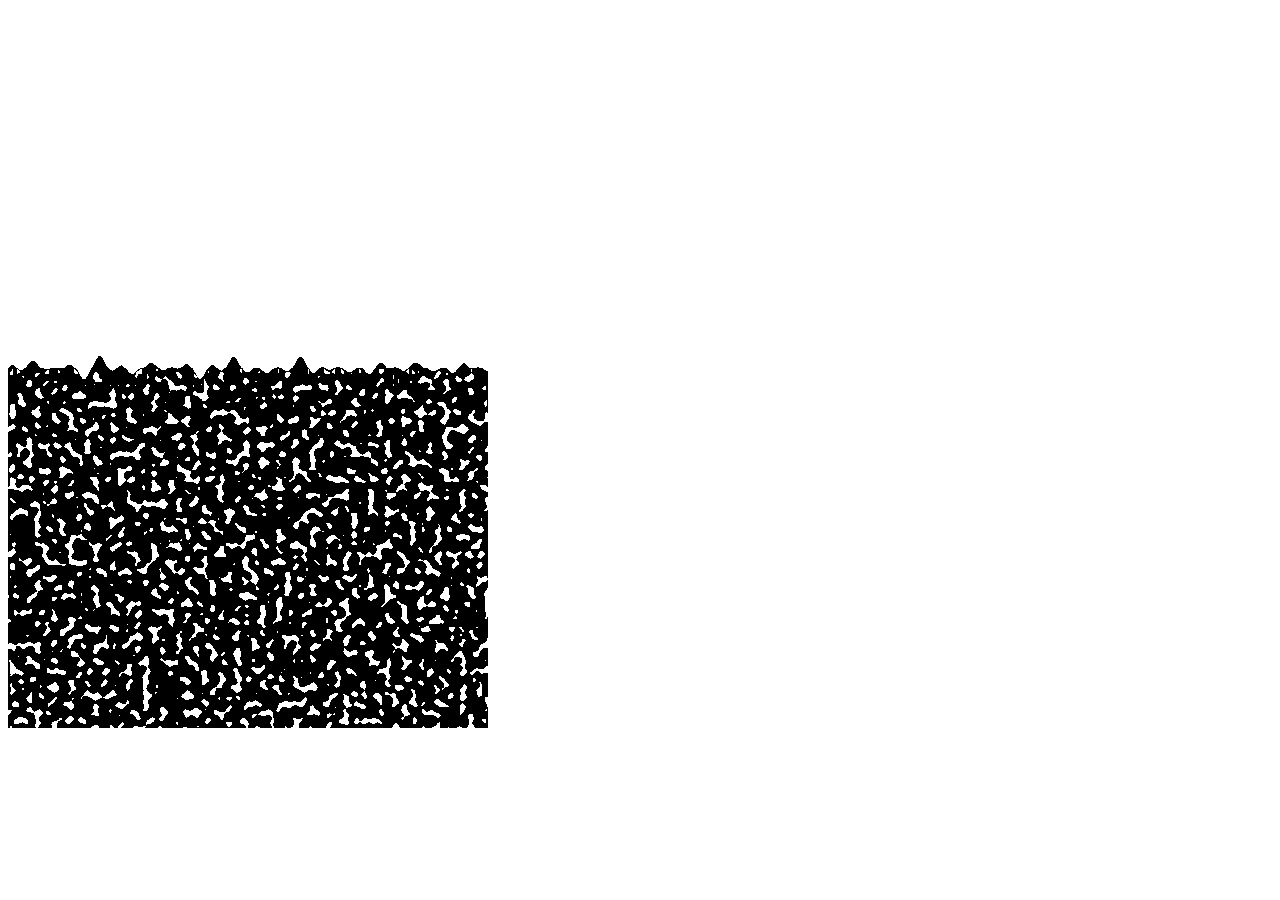
<file: docs/experiments/perlin-js/index.html>
<!DOCTYPE html>
	<head>
		<title></title>
	</head>
	<body>
		<canvas id="gen"></canvas>
		<script src="js/perlin1d.js"></script>
		<script src="js/perlin2d.js"></script>
		<script src="js/gen.js"></script>
	</body>
</html>
</file>
